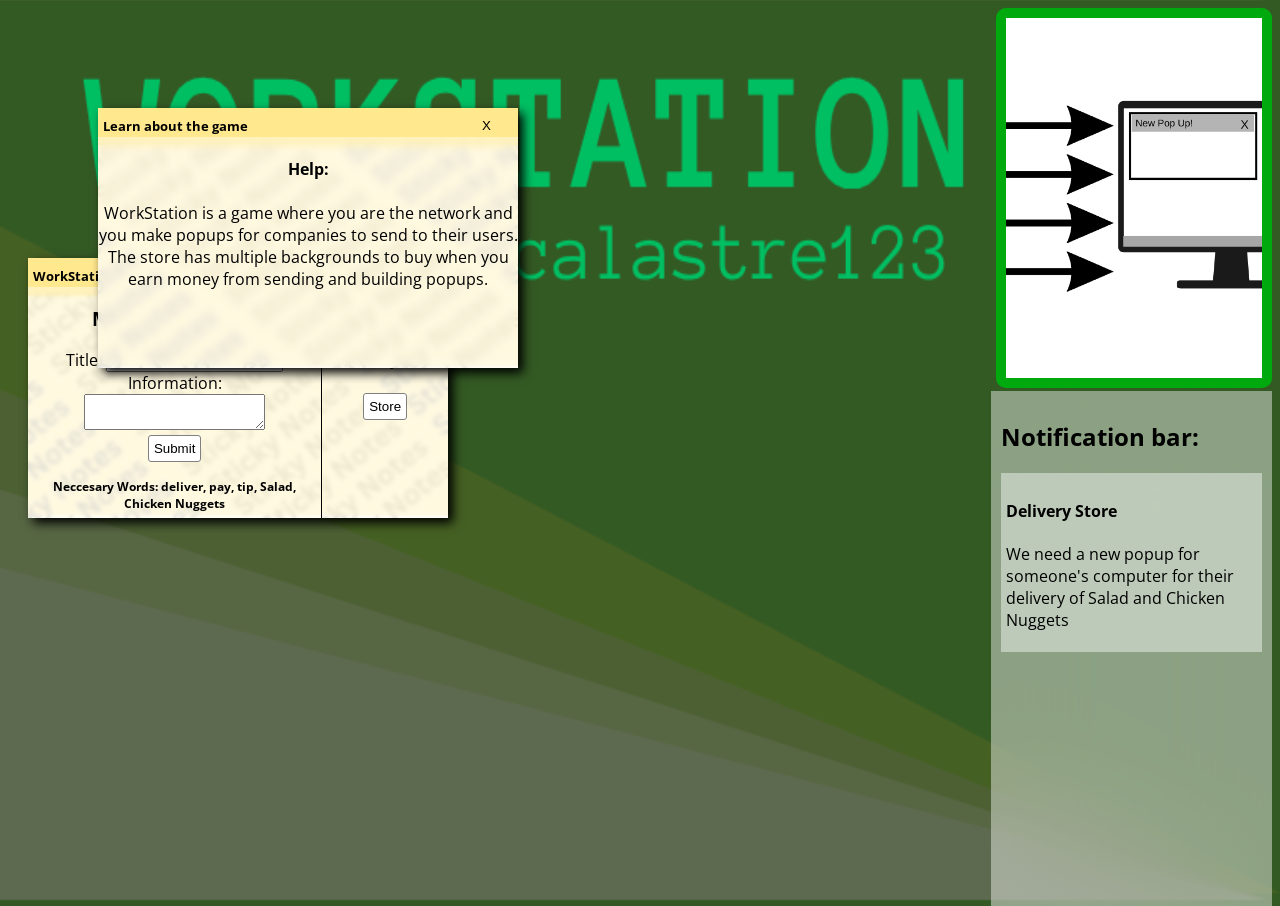
<file: index.html>
<!DOCTYPE html>
<html lang="en">
<head>
<meta charset="UTF-8" />
<meta name="viewport" content="width=device-width, initial-scale=1.0">
<title>WorkStation</title>
<link rel="preconnect" href="https://fonts.googleapis.com">
<link rel="preconnect" href="https://fonts.gstatic.com" crossorigin>
	<meta name="google-site-verification" content="rBEhW9MugYE6g84ujeJ4sbt90DhMpjkgjt4nfNBnT8M" />
	<link rel="stylesheet" href="style.css">
<link href="https://fonts.googleapis.com/css2?family=Inter:ital,opsz,wght@0,14..32,100..900;1,14..32,100..900&family=Open+Sans:ital,wght@0,300..800;1,300..800&display=swap" rel="stylesheet">

</head>
<body>
    
    
    <template id="popup">
    <div id="box">
        <div class="bar">
        <h5 id="titleBar">Jacalastre123</h5>
        <button id="close">X</button>
        </div>
        <div class="content">
            <img id="imag">
            <p id="info"></p>
        </div>
       
    </div>
    </template>
  
    <div class="box">
                <div class="bar">
            <h5>WorkStation</h5>
            <button>X</button>
        </div>
        <div class="content-non-flex">
            <div class="form">
    <form>

        
        <h3>Make the pop Up!</h3>
        <label for="title">Title:</label>

        <input type="text" id="title"><br>
        <label for="inform">Information:</label><br>
        <textarea type="text" id="inform"></textarea><br>
        
        
    </form>
   
    <button type=button onclick="submit(this)">Submit</button>
    <h4 id="neccesary">Neccesary Words</h4>
     </div>
    <div class="infoBar">
        <h4>Information</h4>
        <h5 id="money">Money: $0</h5>
        <button onclick="store()">Store</button>

    </div>
    </div>
    </div>
    <div id="delete">
        <h3>Send to User</h3>
    </div>
    <div id="notifBar">
        <h2>Notification bar:</h2>
    </div>
    <dialog id="store">
        <h3>The Background Store</h3>
        <button onclick="document.getElementById('store').close()" id="closer">Close</button>
        <div id="BGStore"></div>
    </dialog>
  <div class="box" id="helper"> 
    <div class="bar" >
        <h5>Learn about the game</h5>
        <button onclick="document.querySelectorAll('.box')[1].remove()">X</button>
    </div>
    <div class="content-help">
        <h4>Help: </h4>
        <p>WorkStation is a game where you are the network and you make popups for companies to send to their users. The store has multiple backgrounds to buy when you earn money from sending and building popups.</p>
    </div>
  </div>
    <script src="list.js"></script>
<script src="main.js">

    
</script>
</body>
</html>
</file>
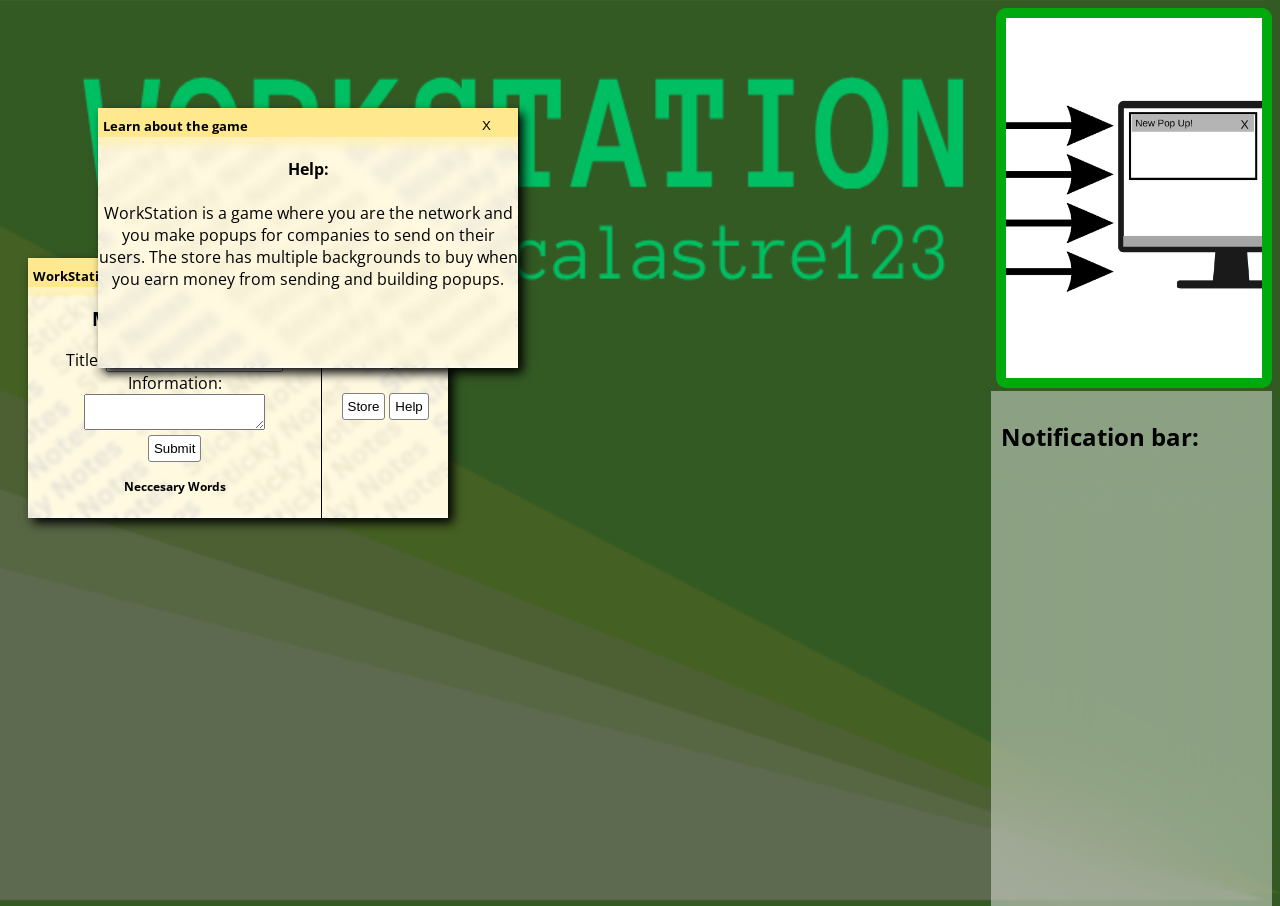
<file: Dashboard.html>
<!DOCTYPE html>
<html lang="en">
<head>
<meta charset="UTF-8" />
<meta name="viewport" content="width=device-width, initial-scale=1.0">
<title>Popup!</title>
<link rel="preconnect" href="https://fonts.googleapis.com">
<link rel="preconnect" href="https://fonts.gstatic.com" crossorigin>
<link href="https://fonts.googleapis.com/css2?family=Inter:ital,opsz,wght@0,14..32,100..900;1,14..32,100..900&family=Open+Sans:ital,wght@0,300..800;1,300..800&display=swap" rel="stylesheet">
<style>
    #box, .box {
        position: absolute;
        height: 250px;
        width: 410px;
        
        box-shadow: 5px 5px 10px black;
       
        padding: 5px;
        cursor: grab;
        background-image: url('PopupBg/Stickynote.png');
        background-size: cover;
        text-align: center;
    }

    .box {
        top: 250px;
        left: 20px;
    }

    #box:hover, .box {
        cursor: grabbing;
    }
    .bar {
        display: flex;
        position: absolute;
        top: 0;
        left: 0;
        width: 100%;
        background-color: rgba(255, 255, 255, 0.317);
        backdrop-filter: blur(20px);
        align-items: center;
        margin-bottom: 10px;
    }
.content {
    display: flex;
    align-items: center;
    
    width: 100%;
    gap: 5px;
     position: absolute;
   top: 29px;
   left: 0;
   background-color: rgba(255, 255, 255, 0.435);
    height: 89%;
    backdrop-filter: blur(3px);
}

.content img {
    border: 1px solid black;
    height: 80%;
    width: 45%;
    display: flex;
   margin-right: 10px;
    align-items: center;
    margin: 5px;
}

.bar button {
    width: 4em;
    margin: 5px;
    margin-left: auto;
    background-color: transparent;
    
    border: none;
}

.bar h5 {
    margin: 5px;
}

.content p {
    overflow: ellipsis;
}

#delete {
    height: 40vh;
    width: 20vw;
    border: 10px solid rgb(0, 170, 14);
    border-radius: 10px;
   
    
    position: absolute;
    right: 0;
    top: 0;
}

#delete::after {
    content: " ";
    position: absolute;
    top: 0;
    left:0;
     background-image: url("Heading.png");
     height: 40vh;
     width: 20vw;
background-size: cover;
background-repeat: no-repeat;
background-position: 0px 0px;
}

#popup {
    position: absolute;
}


@keyframes squeeze {
    0% {
        opacity: 1.0
    }



    100% {
        opacity: 0;
    }
}

.content-non-flex {
    backdrop-filter: blur(2.1px);
    height: 89%;
   position: absolute;
   top: 29px;
   left: 0;
   width: 100%;
display: flex;
justify-content: space-between;
}
#notifBar {
    position: absolute;
    height:55vh;
    width: 20.4vw;
    top: 42.5vh;
    right: 0;
    background-color: rgba(255, 255, 255, 0.435);
    backdrop-filter: blur(50px);
    padding: 10px;
}

.infoBar {
    width: 30%;
   height: 100%;
    background-color: rgba(255, 255, 255, 0.446);
    border-left: 1px solid black;
    
}

.form {
width: 70%;

height: 100%;
background-color: rgba(255, 255, 255, 0.446);

}
body {
    font-family: Open Sans;
    background-image: url("Background.png");
    position: relative;
    
}

#neccesary {
    font-size: 0.75em;
}
.display {
    height: 40%;
}
#store {
    text-align: center;
    height: 30vh;
    width: 40vw;
}

button {
    background-color: white;
    border: 1px solid grey;
    padding: 5px;
    border-radius: 3px;

}
.storeBg {
    background-color:  rgba(0,0,0,0.2);
    padding: 10px;
    margin: 5px;
    border-radius: 5px;
    height: 55vh;
}
@keyframes popping {
    0% {
        opacity: 0.3;
        transform: scale(0.5);
    }
    100% {
        opactiy: 1;
        transform: scale(1);
    }
}
.Notif {
    background-color: rgba(255, 255, 255, 0.441);
    padding: 5px;
    animation: popping 1s;

}

.content-help {
    height: 89%;
   position: absolute;
   top: 29px;
   left: 0;
   width: 100%;
    display: block;
    background-color: rgba(255, 255, 255, 0.435);
    backdrop-filter: blur(4px);
    justify-content: space-between;
    
}
#helper {
    top: 100px;
    left: 90px;
}
</style>
</head>
<body>
    
    
    <template id="popup">
    <div id="box">
        <div class="bar">
        <h5 id="titleBar">William</h5>
        <button id="close">X</button>
        </div>
        <div class="content">
            <img id="imag" src="EuroQuiz/Loading.gif">
            <p id="info"></p>
        </div>
       
    </div>
    </template>
  
    <div class="box">
                <div class="bar">
            <h5>WorkStation</h5>
            <button>X</button>
        </div>
        <div class="content-non-flex">
            <div class="form">
    <form>

        
        <h3>Make the pop Up!</h3>
        <label for="title">Title:</label>

        <input type="text" id="title"><br>
        <label for="inform">Information:</label><br>
        <textarea type="text" id="inform"></textarea><br>
        
        
    </form>
   
    <button type=button onclick="submit(this)">Submit</button>
    <h4 id="neccesary">Neccesary Words</h4>
     </div>
    <div class="infoBar">
        <h4>Information</h4>
        <h5 id="money">Money: $0</h5>
        <button onclick="store()">Store</button>
        <button onclick="document.getElementById('help').showModal()">Help</button>
    </div>
    </div>
    </div>
    <div id="delete">
        <h3>Send to User</h3>
    </div>
    <div id="notifBar">
        <h2>Notification bar:</h2>
    </div>
    <dialog id="store">
        <h3>The Background Store</h3>
        <div id="BGStore"></div>
    </dialog>
  <div class="box" id="helper"> 
    <div class="bar" >
        <h5>Learn about the game</h5>
        <button onclick="document.querySelectorAll('.box')[1].remove()">X</button>
    </div>
    <div class="content-help">
        <h4>Help: </h4>
        <p>WorkStation is a game where you are the network and you make popups for companies to send on their users. The store has multiple backgrounds to buy when you earn money from sending and building popups.</p>
    </div>
  </div>
    <script src="list.js"></script>
<script>

    const popup = document.getElementById("popup")
    const notifBar = document.getElementById("notifBar")
    let money = 0
    let start = false
    let randNum = 4
    let random = Math.floor(Math.random() * randNum)
    let bg = "PopupBg/Stickynote.png"
    
    let isDragging = false
    function store() {
        const storeLog = document.getElementById("store")
        const BGStore = storeLog.querySelector("#BGStore")
        const moneyID = document.getElementById("money")
        storeLog.showModal()
        BGStore.innerText = ""
        Object.values(BgListo).forEach((item, index) => {
            const newDiv = document.createElement("div")
            newDiv.className = "storeBg"
            BGStore.appendChild(newDiv)
            const img = document.createElement("img")
            img.src = item.image
            img.className = "display"
            newDiv.appendChild(img)
             const titles = document.createElement("h5")
            titles.innerText = Object.keys(BgListo)[index]
            newDiv.appendChild(titles)
      
            const p = document.createElement("p")
            p.innerText = item.paid ? "Already Paid" : "$" + item.cost
            newDiv.appendChild(p)
            newDiv.addEventListener('click', event => {
                if (item.paid) {
                    bg = item.image
                }
             
                else if (item.cost <= money) {
                    item.paid = true
                    money -= item.cost
                    bg = item.image
                    moneyID.innerText = "Money: " + money
                }
                   storeLog.close()
                  document.querySelectorAll(".box").forEach(item => {
                    item.style.backgroundImage = "url('" + bg + "')"
                  })
            })
          
        })
    }
    function setUp() {
        document.body.style.backgroundSize = screen.width + "px " + screen.height + "px"
         document.querySelectorAll(".box").forEach(item => {
 const deletes = document.getElementById("delete")
      let offsetY = 0
    let offsetX = 0
    let current = null
    item.addEventListener("pointerdown", e => {
        
        current = item
        offsetX = e.clientX - item.offsetLeft
        offsetY = e.clientY - item.offsetTop

    })

    document.addEventListener("pointermove", e => {
        if (current){
            item.style.left = (e.clientX - offsetX) + "px"
            item.style.top = (e.clientY - offsetY) + "px"
            
          
    }})

    item.addEventListener("pointerup", () => {
        current = null
           
        
    })
    })
    }
    setUp()
   function allocate() {
            return Object.keys(CompListo)[random]
        }

    function Notif(company, descript) {
        
        
        const notif = document.createElement("div")
        notif.className = "Notif"
        notif.innerHTML = "<h4>" + company + "</h4><p>" + descript + "</p>"
        notifBar.appendChild(notif)
        if (document.querySelectorAll(".Notif")[1]) {
            document.querySelectorAll(".Notif")[0].remove()
        }
setTimeout(function() { notif.remove()}, 10000)
    }
    function submit() {
         
        
        const popClone = popup.content.cloneNode(true)
        const titleBar = popClone.querySelector("#titleBar")
        const info = popClone.querySelector("#info")
        const box = popClone.querySelector("#box")
        const imag = popClone.querySelector("#imag")
        const close = popClone.querySelector("#close")
        const title = document.getElementById("title")
        const infoInput = document.getElementById("inform")
        const neccesary = document.getElementById("neccesary")
        const deletes = document.getElementById("delete")
             let offsetY = 0
    let offsetX = 0
    let current = null
     close.addEventListener("click", event => {
        box.style.animation = "squeeze 0.5s"
        setTimeout(() => {
            box.remove()
        }, 500)
     })
        
        if ( !start || keyWords[allocate()].length === 0 && title.value.trim !== "") {
            keyWords = JSON.parse(JSON.stringify(keyWordsBackup))
    
            
       let randomWord1 = CompListo[allocate()].items[Math.floor(Math.random() * CompListo[allocate()].items.length)]
        let randomWord2 = CompListo[allocate()].items[Math.floor(Math.random() * CompListo[allocate()].items.length)]
           while (randomWord1 === randomWord2) {
            randomWord1 = CompListo[allocate()].items[Math.floor(Math.random() * CompListo[allocate()].items.length)]
           }
if (start) {
    box.style.backgroundImage = "url('" + bg + "')"
        document.body.appendChild(popClone)

       
        imag.src = CompListo[allocate()].image
        
        titleBar.innerText = title.value 
        
        info.innerText = infoInput.value
	 
        }

       
    box.addEventListener("pointerdown", e => {
       
        current = box
        offsetX = e.clientX - box.offsetLeft
        offsetY = e.clientY - box.offsetTop
       
    })

    document.addEventListener("pointermove", e => {
        if (current){
            box.style.left = (e.clientX - offsetX) + "px"
            box.style.top = (e.clientY - offsetY) + "px"
             const popupRect = box.getBoundingClientRect()
            const deleteRect = deletes.getBoundingClientRect()
             let collision = !(popupRect.right < deleteRect.left || popupRect.left > deleteRect.right || popupRect.bottom < deleteRect.top || popupRect.top > deleteRect.bottom)
            if (collision) {
                deletes.style.backgroundColor = "red"
            } else {
                deletes.style.backgroundColor = "white"
            }
          
    }})

    document.addEventListener("pointerup", () => {
        current = null
            const popupRect = box.getBoundingClientRect()
            const deleteRect = deletes.getBoundingClientRect()
            const moneyID = document.getElementById("money")
             let collision = !(popupRect.right < deleteRect.left || popupRect.left > deleteRect.right || popupRect.bottom < deleteRect.top || popupRect.top > deleteRect.bottom)
            if (collision) {
                setTimeout(function() {
                    box.remove()
                }, 1000)
                box.style.animation = "squeeze 1s"
                money += 50
                moneyID.innerText = "Money: $" + money
                
            } else {
                
                deletes.style.backgroundColor = "white"
            }
         
    }
        )
     
            start = true
            
            infoInput.value = ""
             random = Math.floor(Math.random() * randNum)
        infoInput.addEventListener("input", event => {
           keyWords[allocate()] = keyWords[allocate()].filter(key => !infoInput.value.toLowerCase().includes(key.toLowerCase()))
           neccesary.innerText = "Neccesary Words: " + keyWords[allocate()].join(", ")
        })
        neccesary.innerText = "Neccesary Words: " + keyWords[allocate()].join(", ")
        switch (random) {
            case 0:
        Notif(allocate(), "We need a new popup for someone's computer for their delivery of " + randomWord1 + " and " + randomWord2)

        break;
        case 1:
            Notif(allocate(), "We need a new popup for the conversation of " + randomWord1 + " and " + randomWord2)
            break;
        case 2:
            Notif(allocate(), "We need a new popup to the audience for our new news issue. The weather is " + randomWord1 + " at day and " + randomWord2 + " at night.")
            break;
        case 3: 
        Notif(allocate(), "We need your popups to tell my user about " + randomWord1 + " and " + randomWord2)
        break;
        }
    }
    
    }
submit()
</script>
</body>
</html>
</file>
<file: style.css>
#box, .box {
        position: absolute;
        height: 250px;
        width: 410px;
        
        box-shadow: 5px 5px 10px black;
       
        padding: 5px;
        cursor: grab;
        background-image: url('PopupBg/Stickynote.png');
        background-size: cover;
        text-align: center;
    }

    .box {
        top: 250px;
        left: 20px;
    }

    #box:hover, .box {
        cursor: grabbing;
    }
    .bar {
        display: flex;
        position: absolute;
        top: 0;
        left: 0;
        width: 100%;
        background-color: rgba(255, 255, 255, 0.317);
        backdrop-filter: blur(20px);
        align-items: center;
        margin-bottom: 10px;
    }
.content {
    display: flex;
    align-items: center;
    
    width: 100%;
    gap: 5px;
     position: absolute;
   top: 29px;
   left: 0;
   background-color: rgba(255, 255, 255, 0.435);
    height: 89%;
    backdrop-filter: blur(3px);
}

.content img {
    border: 1px solid black;
    height: 80%;
    width: 45%;
    display: flex;
   margin-right: 10px;
    align-items: center;
    margin: 5px;
}

.bar button {
    width: 4em;
    margin: 5px;
    margin-left: auto;
    background-color: transparent;
    
    border: none;
}

.bar h5 {
    margin: 5px;
}

.content p {
    overflow: ellipsis;
}

#delete {
    height: 40vh;
    width: 20vw;
    border: 10px solid rgb(0, 170, 14);
    border-radius: 10px;
   
    
    position: absolute;
    right: 0;
    top: 0;
}

#delete::after {
    content: " ";
    position: absolute;
    top: 0;
    left:0;
     background-image: url("Heading.png");
     height: 40vh;
     width: 20vw;
background-size: cover;
background-repeat: no-repeat;
background-position: 0px 0px;
}

#popup {
    position: absolute;
}


@keyframes squeeze {
    0% {
        opacity: 1.0
    }



    100% {
        opacity: 0;
    }
}

.content-non-flex {
    backdrop-filter: blur(2.1px);
    height: 89%;
   position: absolute;
   top: 29px;
   left: 0;
   width: 100%;
display: flex;
justify-content: space-between;
}
#notifBar {
    position: absolute;
    height:55vh;
    width: 20.4vw;
    top: 42.5vh;
    right: 0;
    background-color: rgba(255, 255, 255, 0.435);
    backdrop-filter: blur(50px);
    padding: 10px;
}

.infoBar {
    width: 30%;
   height: 100%;
    background-color: rgba(255, 255, 255, 0.446);
    border-left: 1px solid black;
    
}

.form {
width: 70%;

height: 100%;
background-color: rgba(255, 255, 255, 0.446);

}
body {
    font-family: Open Sans;
    background-image: url("Background.png");
    position: relative;
    
}

#neccesary {
    font-size: 0.75em;
    user-select: none;
}
.display {
    height: 60%;
}
#store {
    text-align: center;
    height: 40vh;
    width: 60vw;
}

button {
    background-color: white;
    border: 1px solid grey;
    padding: 5px;
    border-radius: 3px;

}
#closer {
    width: 99%;
}
.storeBg {
    background-color:  rgba(0,0,0,0.2);
    padding: 10px;
    margin: 5px;
    border-radius: 5px;
    height: 40vh;
}
@keyframes popping {
    0% {
        opacity: 0.3;
        transform: scale(0.5);
    }
    100% {
        opactiy: 1;
        transform: scale(1);
    }
}
.Notif {
    background-color: rgba(255, 255, 255, 0.441);
    padding: 5px;
    animation: popping 1s;

}

.content-help {
    height: 89%;
   position: absolute;
   top: 29px;
   left: 0;
   width: 100%;
    display: block;
    background-color: rgba(255, 255, 255, 0.435);
    backdrop-filter: blur(4px);
    justify-content: space-between;
    
}
#helper {
    top: 100px;
    left: 90px;
}
</file>
